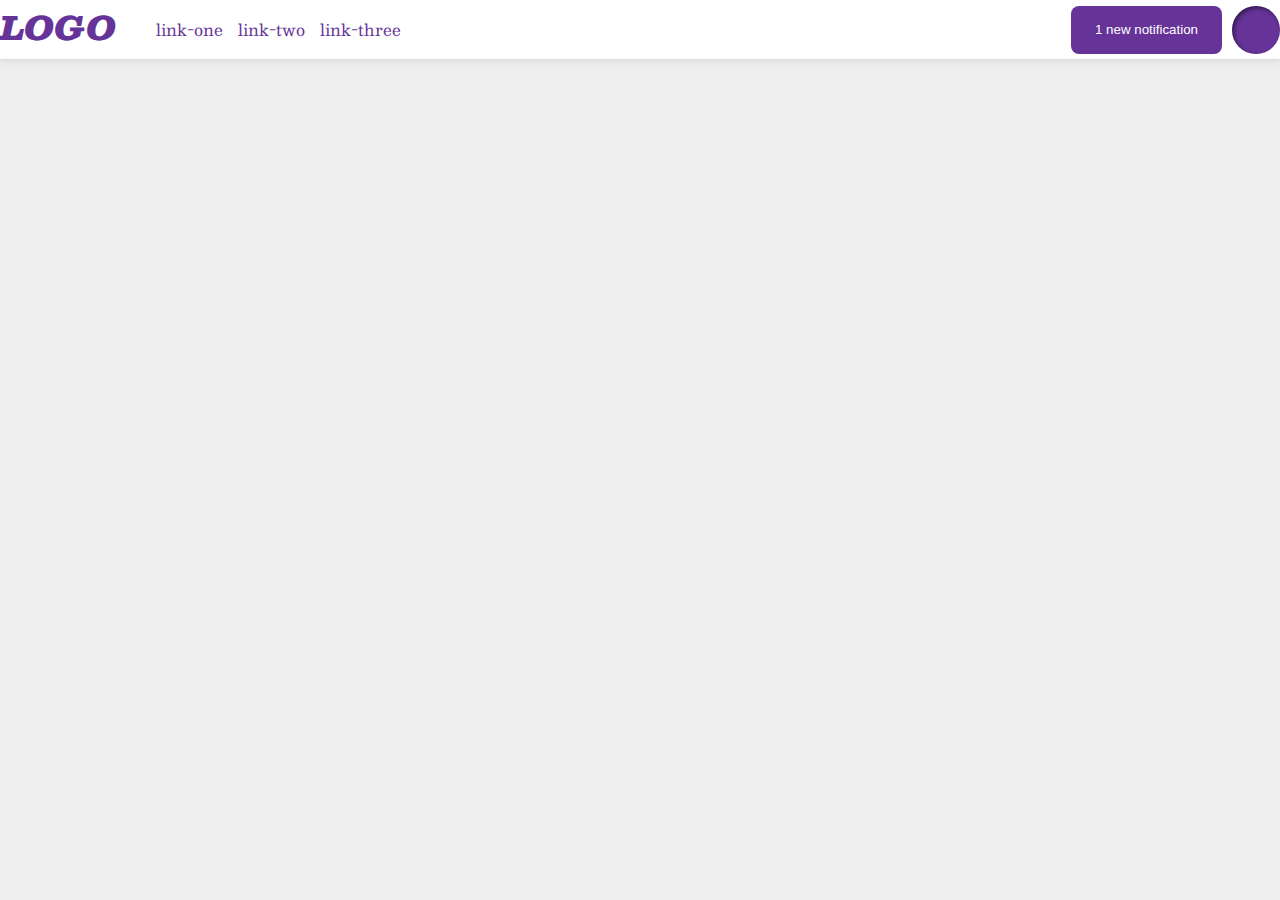
<file: foundations/flex/03-flex-header-2/index.html>
<!DOCTYPE html>
<html lang="en">
  <head>
    <meta charset="UTF-8">
    <meta http-equiv="X-UA-Compatible" content="IE=edge">
    <meta name="viewport" content="width=device-width, initial-scale=1.0">
    <title>Flex Header 2</title>
    <link rel="stylesheet" href="style.css">
  </head>
  <body>
    <div class="header"> 

      <div class="new"><div class="logo">
        LOGO
      </div>

      <ul class="links">
        <li><a href="https://google.com">link-one</a></li>
        <li><a href="https://google.com">link-two</a></li>
        <li><a href="https://google.com">link-three</a></li>
      </ul>
      </div>

      <div class="right">
        <button class="notifications">
        1 new notification
        </button>
        <div class="profile-image"></div>
      </div>

    </div>
  </body>
</html>
</file>
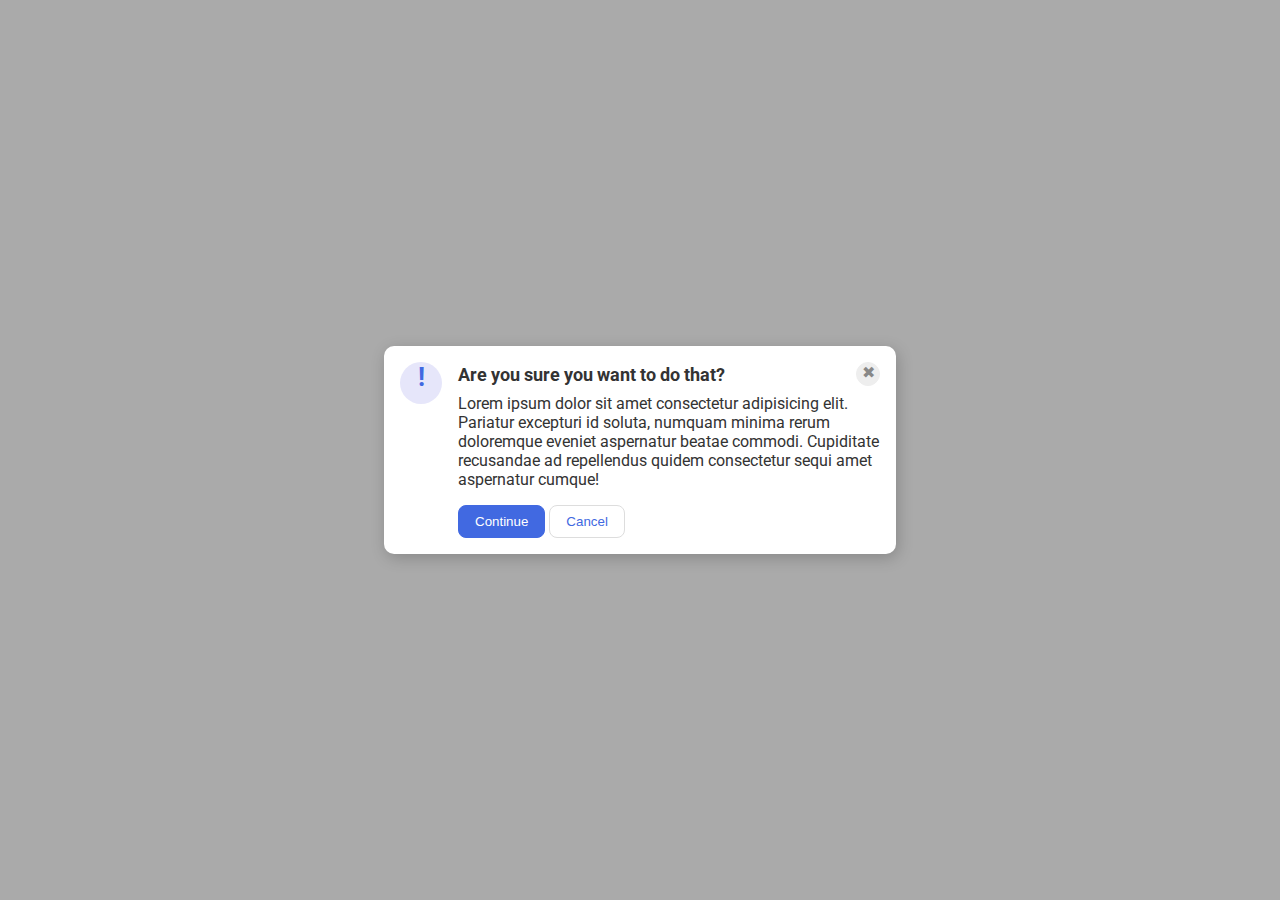
<file: foundations/flex/05-flex-modal/index.html>
<!DOCTYPE html>
<html lang="en">
  <head>
    <meta charset="UTF-8">
    <meta http-equiv="X-UA-Compatible" content="IE=edge">
    <meta name="viewport" content="width=device-width, initial-scale=1.0">
    <link rel="stylesheet" href="style.css">
    <title>Modal</title>
  </head>
  <body>
    <div class="modal">
        <div class="icon">!</div>
        <!-- added container -->
        <div class="flex-1">
        <div class="header">Are you sure you want to do that?
          <button class="close-button">✖</button>
        </div>
          <div class="text">Lorem ipsum dolor sit amet consectetur adipisicing elit. Pariatur excepturi id soluta, numquam minima rerum doloremque eveniet aspernatur beatae commodi. Cupiditate recusandae ad repellendus quidem consectetur sequi amet aspernatur cumque!</div>
          <button class="continue">Continue</button>
          <button class="cancel">Cancel</button>
        </div>
      </div>
    </div>
  </body>
</html>
</file>
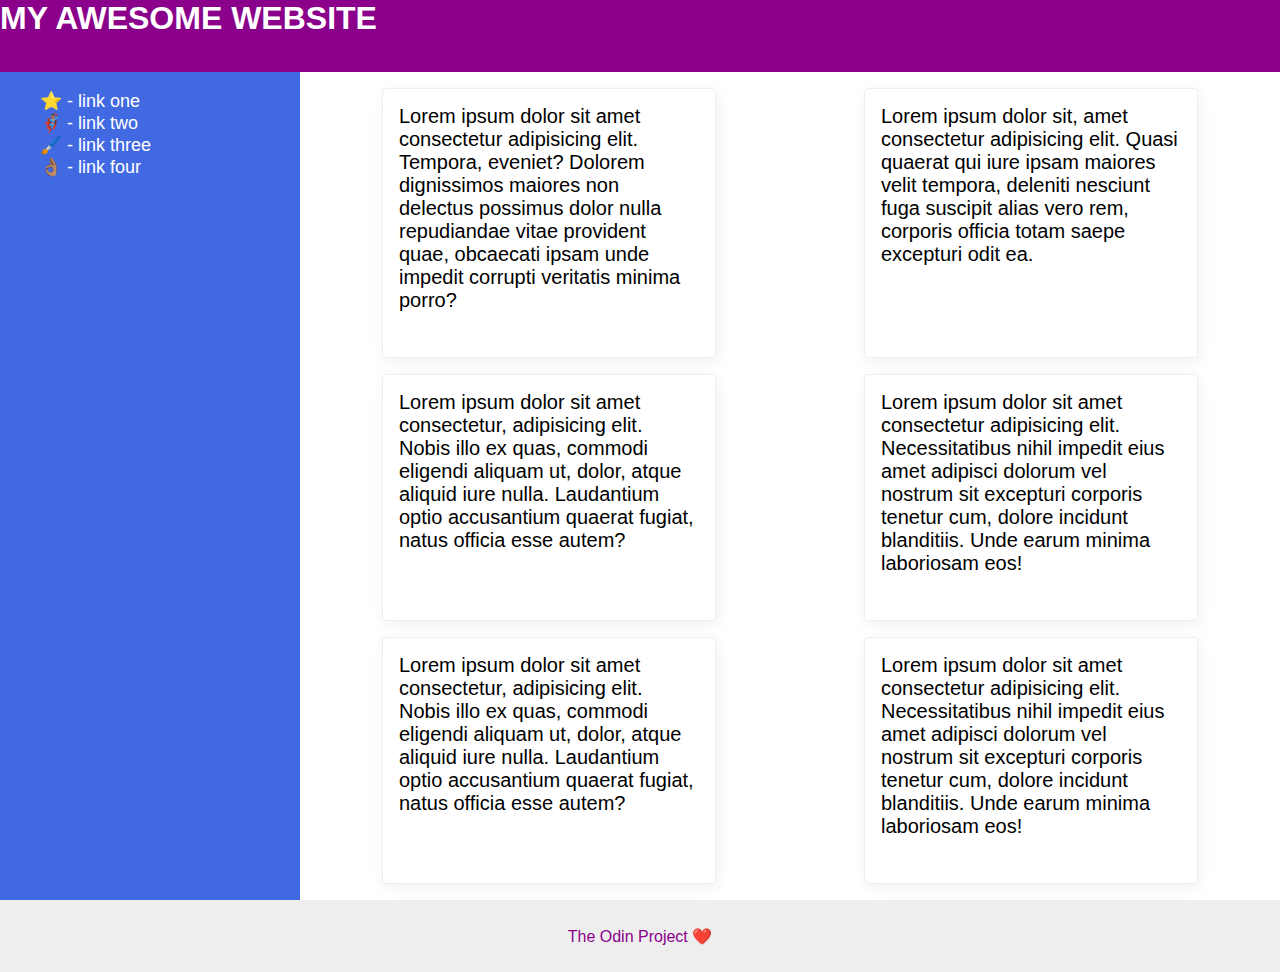
<file: foundations/flex/07-flex-layout-2/index.html>
<!DOCTYPE html>
<html lang="en">
  <head>
    <meta charset="UTF-8">
    <meta http-equiv="X-UA-Compatible" content="IE=edge">
    <meta name="viewport" content="width=device-width, initial-scale=1.0">
    <title>The Holy Grail</title>
    <link rel="stylesheet" href="style.css">
  </head>
  <body>
    <div class="header"> MY AWESOME WEBSITE </div>
    
    <div class="container">
      <div class="model">
        <div class="sidebar">
          <ul>
            <li><a href="#">⭐ - link one</a></li>
            <li><a href="#">🦸🏽‍♂️ - link two</a></li>
            <li><a href="#">🖌️ - link three</a></li>
            <li><a href="#">👌🏽 - link four</a></li>
          </ul>
        </div>
  
        <div class="box">
          <div class="card">Lorem ipsum dolor sit amet consectetur adipisicing elit. Tempora, eveniet? Dolorem dignissimos maiores non delectus possimus dolor nulla repudiandae vitae provident quae, obcaecati ipsam unde impedit corrupti veritatis minima porro?</div>
          <div class="card">Lorem ipsum dolor sit, amet consectetur adipisicing elit. Quasi quaerat qui iure ipsam maiores velit tempora, deleniti nesciunt fuga suscipit alias vero rem, corporis officia totam saepe excepturi odit ea.</div>
          <div class="card">Lorem ipsum dolor sit amet consectetur, adipisicing elit. Nobis illo ex quas, commodi eligendi aliquam ut, dolor, atque aliquid iure nulla. Laudantium optio accusantium quaerat fugiat, natus officia esse autem?</div>
          <div class="card">Lorem ipsum dolor sit amet consectetur adipisicing elit. Necessitatibus nihil impedit eius amet adipisci dolorum vel nostrum sit excepturi corporis tenetur cum, dolore incidunt blanditiis. Unde earum minima laboriosam eos!</div>
          <div class="card">Lorem ipsum dolor sit amet consectetur, adipisicing elit. Nobis illo ex quas, commodi eligendi aliquam ut, dolor, atque aliquid iure nulla. Laudantium optio accusantium quaerat fugiat, natus officia esse autem?</div>
          <div class="card">Lorem ipsum dolor sit amet consectetur adipisicing elit. Necessitatibus nihil impedit eius amet adipisci dolorum vel nostrum sit excepturi corporis tenetur cum, dolore incidunt blanditiis. Unde earum minima laboriosam eos!</div>
          </div>
      </div>
    
      <div class="footer">
        The Odin Project ❤️
      </div>
    </div>
  </body>
</html>
</file>
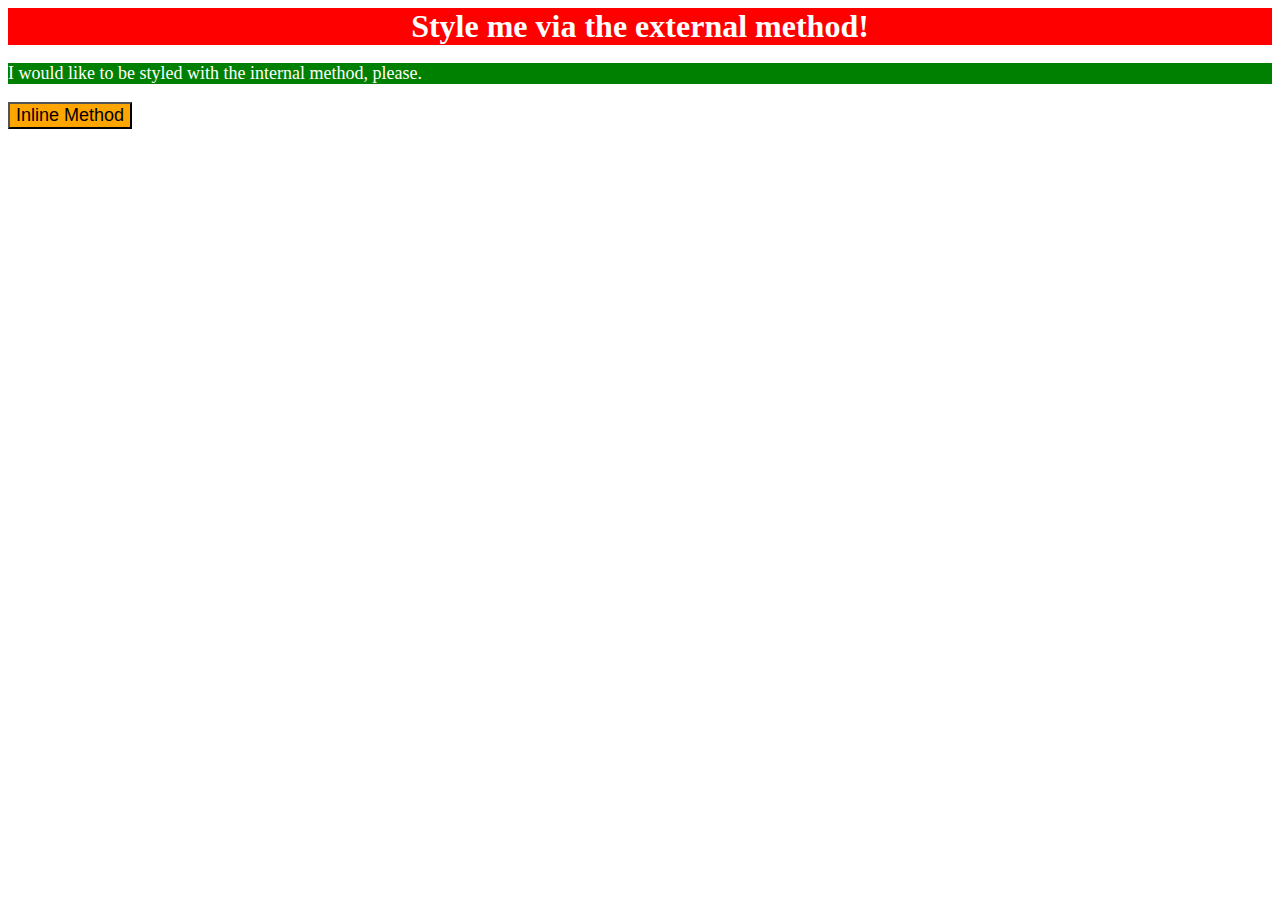
<file: foundations/intro-to-css/01-css-methods/index.html>
<!DOCTYPE html>
<html lang="en">
  <head>
    <link href="style.css" rel="stylesheet">
    <meta charset="UTF-8">
    <meta http-equiv="X-UA-Compatible" content="IE=edge">
    <meta name="viewport" content="width=device-width, initial-scale=1.0">
    <title>Methods for Adding CSS</title>
  </head>
  <body>
    <div>Style me via the external method!</div>
    <p>I would like to be styled with the internal method, please.</p>
    <button>Inline Method</button>
  </body>
</html>
</file>
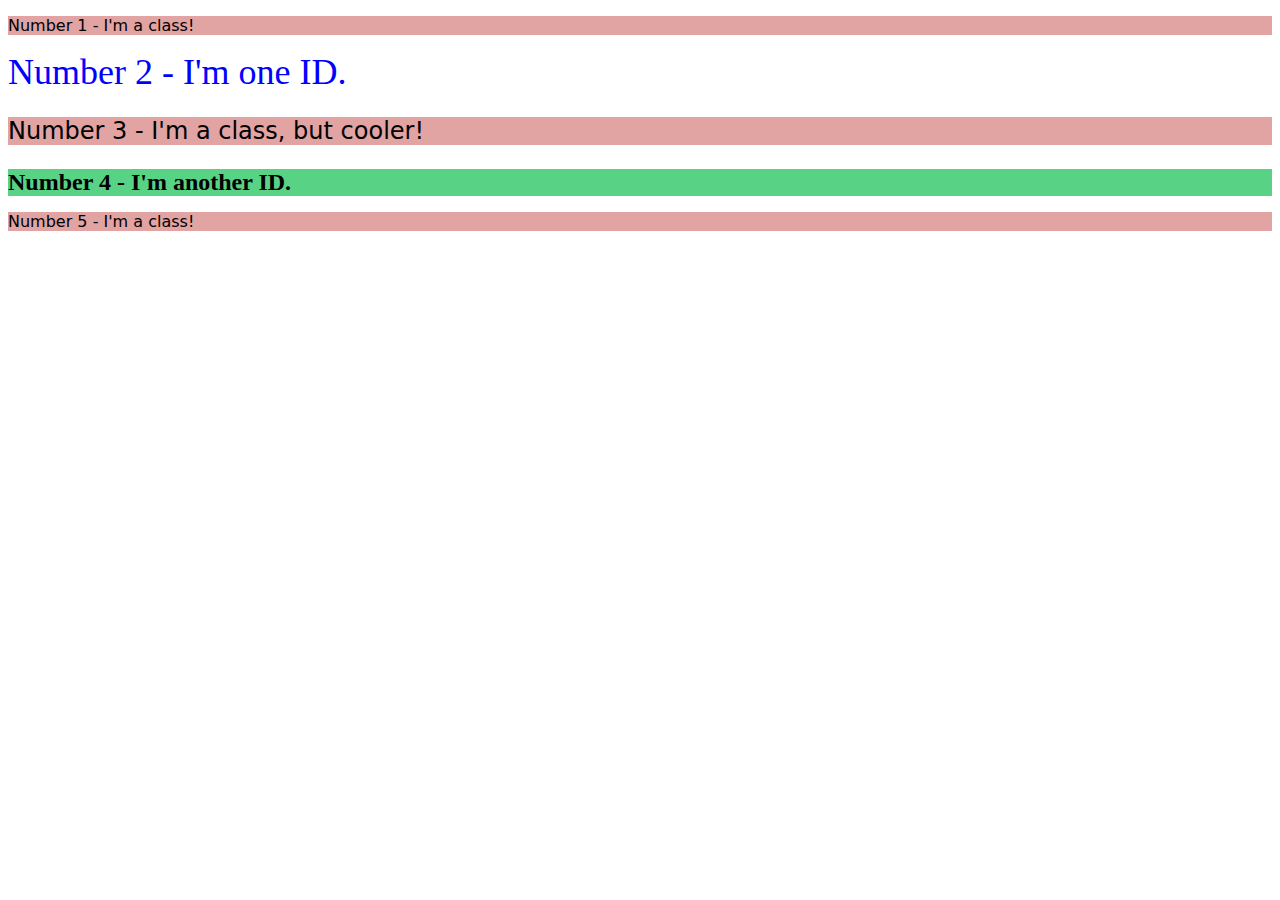
<file: foundations/intro-to-css/02-class-id-selectors/index.html>
<!DOCTYPE html>
<html lang="en">
  <head>
    <meta charset="UTF-8">
    <meta http-equiv="X-UA-Compatible" content="IE=edge">
    <meta name="viewport" content="width=device-width, initial-scale=1.0">
    <title>Class and ID Selectors</title>
    <link rel="stylesheet" href="style.css">
  </head>
  <body>
    <p>Number 1 - I'm a class!</p>
    <div class="about">Number 2 - I'm one ID.</div>
    <p class="alert-text">Number 3 - I'm a class, but cooler!</p>
    <div class="row" id="intro">Number 4 - I'm another ID.</div>
    <p>Number 5 - I'm a class!</p>
  </body>
</html>
</file>
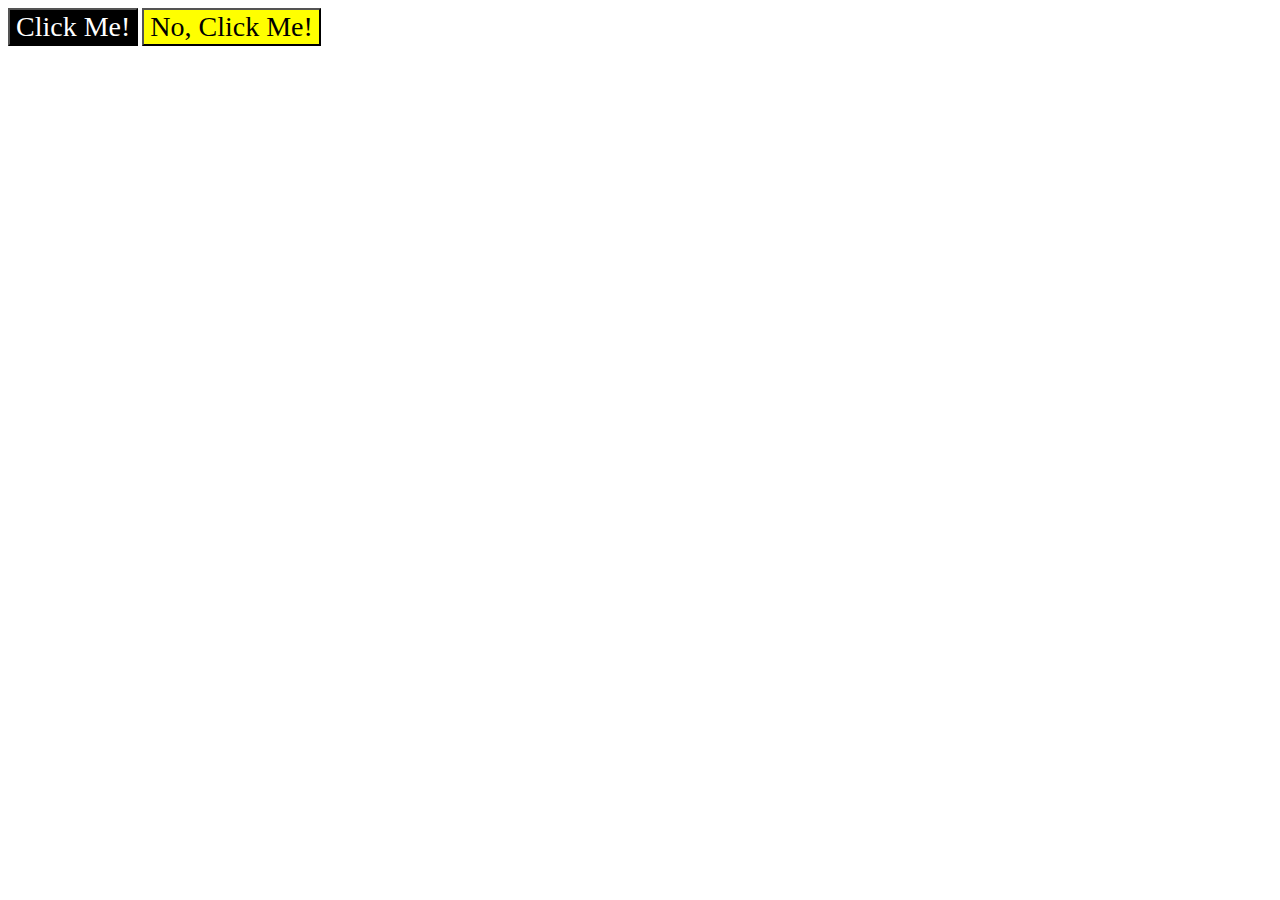
<file: foundations/intro-to-css/03-grouping-selectors/index.html>
<!DOCTYPE html>
<html lang="en">
  <head>
    <meta charset="UTF-8">
    <meta http-equiv="X-UA-Compatible" content="IE=edge">
    <meta name="viewport" content="width=device-width, initial-scale=1.0">
    <title>Grouping Selectors</title>
    <link rel="stylesheet" href="style.css">
  </head>
  <body>
    <button class="odd">Click Me!</button>
    <button class="button">No, Click Me!</button>
  </body>
</html>
</file>
<file: foundations/flex/03-flex-header-2/style.css>
/* this is some magical font-importing.  
you'll learn about it later. */
@import url('https://fonts.googleapis.com/css2?family=Besley:ital,wght@0,400;1,900&display=swap');

body {
  margin: 0;
  background: #eee;
  font-family: Besley, serif;
}

.header {
  background: white;
  border-bottom: 1px solid #ddd;
  box-shadow: 0 0 8px rgba(0,0,0,.1);
  display: flex;
  justify-content: space-between;
  align-items: center;
}

.profile-image {
  background: rebeccapurple;
  box-shadow: inset 2px 2px 4px rgba(0,0,0,.5);
  border-radius: 50%;
  width: 48px;
  height: 48px;
}

.logo {
  color: rebeccapurple;
  font-size: 32px;
  font-weight: 900;
  font-style: italic;
}

.new{
  display: flex;
}

button {
  border: none;
  border-radius: 8px;
  background: rebeccapurple;
  color: white;
  padding: 8px 24px;
}

a {
  /* this removes the line under our links */
  text-decoration: none;
  color: rebeccapurple;
}

ul {
  display: flex;
  gap: 15px;
  list-style-type: none;
}

.right{
  display: flex;
  gap: 10px;
}
</file>
<file: foundations/flex/05-flex-modal/style.css>
@import url('https://fonts.googleapis.com/css2?family=Roboto:wght@400;700&display=swap');

html, body {
  height: 100%;
}

body {
  font-family: Roboto, sans-serif;
  margin: 0;
  background: #aaa;
  color: #333;
  /* I'll give you this one for free lol */
  display: flex;
  align-items: center;
  justify-content: center;
}

.modal {
  background: white;
  width: 480px;
  border-radius: 10px;
  box-shadow: 2px 4px 16px rgba(0,0,0,.2);
}

.icon {
  color: royalblue;
  font-size: 26px;
  font-weight: 700;
  background: lavender;
  width: 42px;
  height: 42px;
  border-radius: 50%;
  display: flex;
  align-items: flex-start;
  justify-content: center;
}

.close-button {
  background: #eee;
  border-radius: 50%;
  color: #888;
  font-weight: 400;
  font-size: 16px;
  height: 24px;
  width: 24px;
  display: flex;
  align-content: flex-start;
  justify-content: center;
  border: 1px solid #eee;
  padding: 0;
}

button {
  cursor: pointer;
  padding: 8px 16px;
  border-radius: 8px;
}

button.continue {
  background: royalblue;
  border: 1px solid royalblue;
  color: white;
}

button.cancel {
  background: white;
  border: 1px solid #ddd;
  color: royalblue;
}

.modal{
  display: flex;
  gap: 16px;
  padding: 16px;
}

.icon{
  flex-shrink: 0;
}

.header {
  display: flex;
  align-items: center;
  justify-content: space-between;
  font-size: 18px;
  font-weight: 700;
  margin-bottom: 8px;
}

.text{
  margin-bottom: 16px;
}
</file>
<file: foundations/flex/07-flex-layout-2/style.css>
body {
  font-family: -apple-system, BlinkMacSystemFont, 'Segoe UI', Roboto, Oxygen, Ubuntu, Cantarell, 'Open Sans', 'Helvetica Neue', sans-serif;
  margin: 0;
  min-height: 100vh;
}

.header {
  height: 72px;
  background: darkmagenta;
  color: white;
}

.footer {
  height: 72px;
  background: #eee;
  color: darkmagenta;
}

.sidebar {
  width: 300px;
  background: royalblue;
  box-sizing: border-box;
}

.card {
  border: 1px solid #eee;
  box-shadow: 2px 4px 16px rgba(0,0,0,.06);
  border-radius: 4px;
}

ul{
  list-style-type: none;
}

a {
  color: white;
  text-decoration: none;
}

.header{
  font-size: xx-large;
  font-weight: bolder;
}

.container{
  display: flex;
  flex-direction: column;
  min-height: 100vh;
}

.sidebar{
  font-size: large;
  flex-shrink: 0;
  align-self: stretch;
}

.footer{
  display: flex;
  justify-content: center;
  align-items: center;
  flex-direction: column;
}

.box{
  display: flex;
  flex-wrap: wrap;
  flex: 1;
  justify-content: space-around;
  padding: 16px;
  gap: 16px
}

.card{
  padding: 16px;
  width: 300px; 
  font-size: 20px;
}

.model{
  display: flex;
  flex: 1;
}
</file>
<file: foundations/intro-to-css/01-css-methods/style.css>
/* 
div: a red background, white text, a font size of 32px, center aligned, and bold
p: a green background, white text, and a font size of 18px
button: an orange background and a font size of 18px */

div{
    background-color: red;
    text-align: center;
    color: white;
    font-size: 32px;
    font-weight: bold;
}

p{
    background-color: green;
    color: white;
    font-size: 18px;
}

button{
    background-color: orange;
    font-size: 18px;
}
</file>
<file: foundations/intro-to-css/02-class-id-selectors/style.css>
/* * **All odd numbered elements**: a light red/pink background, and a list of fonts containing `Verdana` and `DejaVu Sans` with `sans-serif` as a fallback
* **The second element**: blue text and a font size of 36px
* **The third element**: in addition to the styles for all odd numbered elements, add a font size of 24px
* **The fourth element**: a light green background, a font size of 24px, and bold */


p {
    font-family: Verdana, "DejaVu sans", sans-serif;
    background-color: #e2a3a3;
}

.about{
    color: blue;
    font-size: 36px;
}

.alert-text, .row{
    font-size: 24px;
}

#intro{
    background-color: #58d385;
    font-weight: bold;
}
</file>
<file: foundations/intro-to-css/03-grouping-selectors/style.css>
/* - **The first element**: a black background and white text
- **The second element**: a yellow background
- **Both elements**: a font size of 28px and a list of fonts containing `Helvetica` and `Times New Roman`, with `sans-serif` as a fallback
 */

.odd{
    background-color: black;
    color: white;
}        

.button{
    background-color: yellow;
}

.odd, .button{
    font-size: 28px;
    font-family: Helevetica, "Times New Roman", sans-serif;
}
</file>
